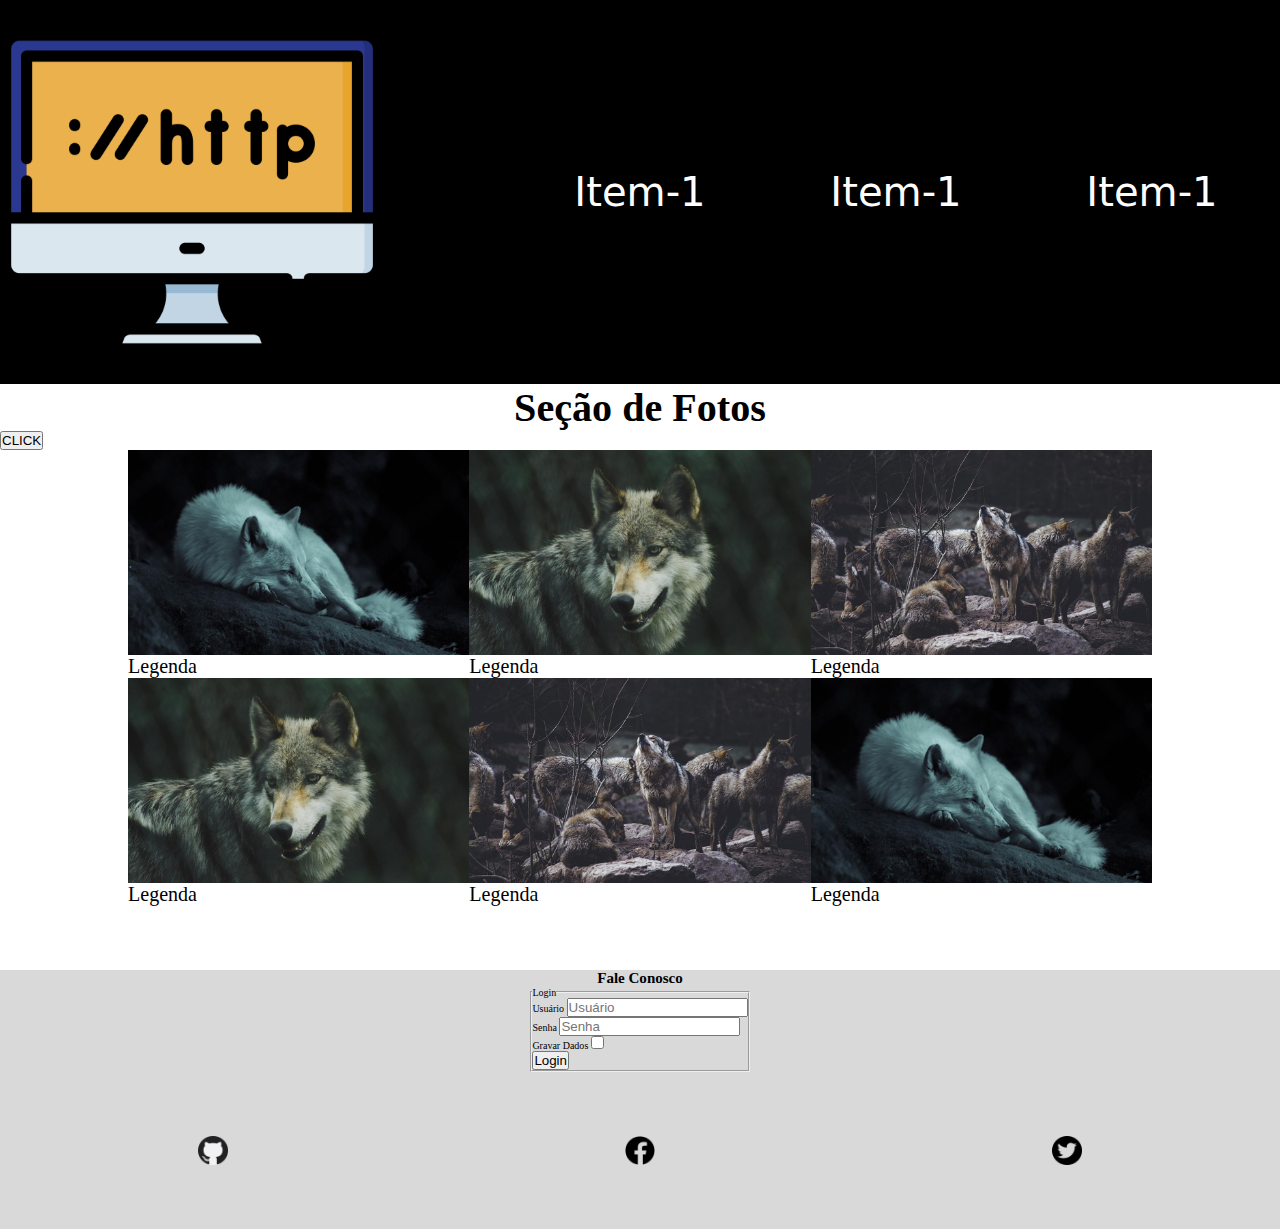
<file: index.html>
<!DOCTYPE html>
<html lang="pt-br">

<head>
    <meta charset="UTF-8">
    <meta http-equiv="X-UA-Compatible" content="IE=edge">
    <meta name="viewport" content="width=device-width, initial-scale=1.0">
    <title>Layout Flex</title>

    <link rel="stylesheet" href="./css/estilo.css">

    <script src="./js/script.js" defer></script>


</head>

<body>

    <header class="cabecalho">
        <img src="./img/logo.png" alt="Monitor de computador">
        <nav>
            <a href="#">Item-1</a>
            <a href="#">Item-1</a>
            <a href="#">Item-1</a>
        </nav>
    </header>

    <h2 class="tit-sec" id="meu-tit">Seção de Fotos</h2>
    
    <!-- <button onclick="alert(document.querySelectorAll('h2'))">BEM VINDOS!</button> -->
      <button id="meu-btn"><span>CLICK</span></button>
      
    <!-- <script>
        //COMENTÁRIO DE LINHA
        /*
            COMENTÁRIO DE BLOCO
        */
        
        //Declarando variáveis com a palavra reservada var.
        // var nr1 = 10;
        // var nr2 = 5;

        // //Imprimir as variáveis com o objeto console.
        // console.log(nr1);
        // console.log(nr2);
        
        //Realizando operações matemáticas com operadores matemáticos:

        // //ADIÇÃO
        // console.log(nr1+nr2);
        // //SUBTRAÇÃO
        // console.log(nr1-nr2);
        // //MULTIPLICAÇÃO
        // console.log(nr1*nr2);
        // //DIVISÃO
        // console.log(nr1/nr2);

        //REPLIQUEM AS OPERAÇÕES:
        //CONCATENAÇÃO
        //Mas agora coloquem antes das operações a palavra "RESULTADO :"
        //ADIÇÃO
        // console.log(`RESULTADO : ${nr1+nr2}`);
        // //SUBTRAÇÃO
        // console.log(`RESULTADO : ${nr1-nr2}`);
        // //MULTIPLICAÇÃO
        // console.log(`RESULTADO : ${nr1*nr2}`);
        // //DIVISÃO
        // console.log(`RESULTADO : ${nr1/nr2}`);

        "use strict";

        //A DIFERENÇA ENTRE VAR/LET/CONST
        var nome1 = "Yago";
        // let nome2 = "Denner";
        // const nome3 = "Jaci";

        if(nome1 != ""){
            let nome1 = "Renata";
            console.log(nome1)
        }

        console.log(nome1)
        
    

    </script> -->

    <section class="conteudo">
        <div>
            <img src="./img/lobo1.jpg" alt="Lobo">
            <p>Legenda</p>
        </div>
        <div>
            <img src="./img/lobo2.jpg" alt="Lobo">
            <p>Legenda</p>
        </div>
        <div>
            <img src="./img/lobo3.jpg" alt="Lobo">
            <p>Legenda</p>
        </div>
        <div>
            <img src="./img/lobo4.jpg" alt="Lobo">
            <p>Legenda</p>
        </div>
        <div>
            <img src="./img/lobo5.jpg" alt="Lobo">
            <p>Legenda</p>
        </div>
        <div>
            <img src="./img/lobo6.jpg" alt="Lobo">
            <p>Legenda</p>
        </div>
    </section>

    <footer class="rodape">
        <h2>Fale Conosco</h2>
        	
        <form action="./info.html" method="get">
            <fieldset>
                <legend>Login</legend>

                <input type="hidden" name="curioso" value="seus-dados">

                <div>
                    <label for="idUser">Usuário</label>
                    <input type="text" name="txtUser" id="idUser" placeholder="Usuário">
                </div>
                <div>
                    <label for="idPass">Senha</label>
                    <input type="password" name="txtPass" id="idPass" placeholder="Senha">
                </div>
                <div>
                    <label for="idGravaDados">Gravar Dados</label>
                    <input type="checkbox" name="chkDta" id="idGravaDados" value="ok" placeholder="Usuário">
                </div>
                <div>
                    <button type="submit" value="Login">Login</button>
                </div>
            </fieldset>
        </form>

        <nav>
            <a href="#"><img src="./img/social-1.png" alt="Logo"></a>
            <a href="#"><img src="./img/social-2.png" alt="Logo"></a>
            <a href="#"><img src="./img/social-3.png" alt="Logo"></a>
        </nav>
    </footer>

</body>

</html>
</file>
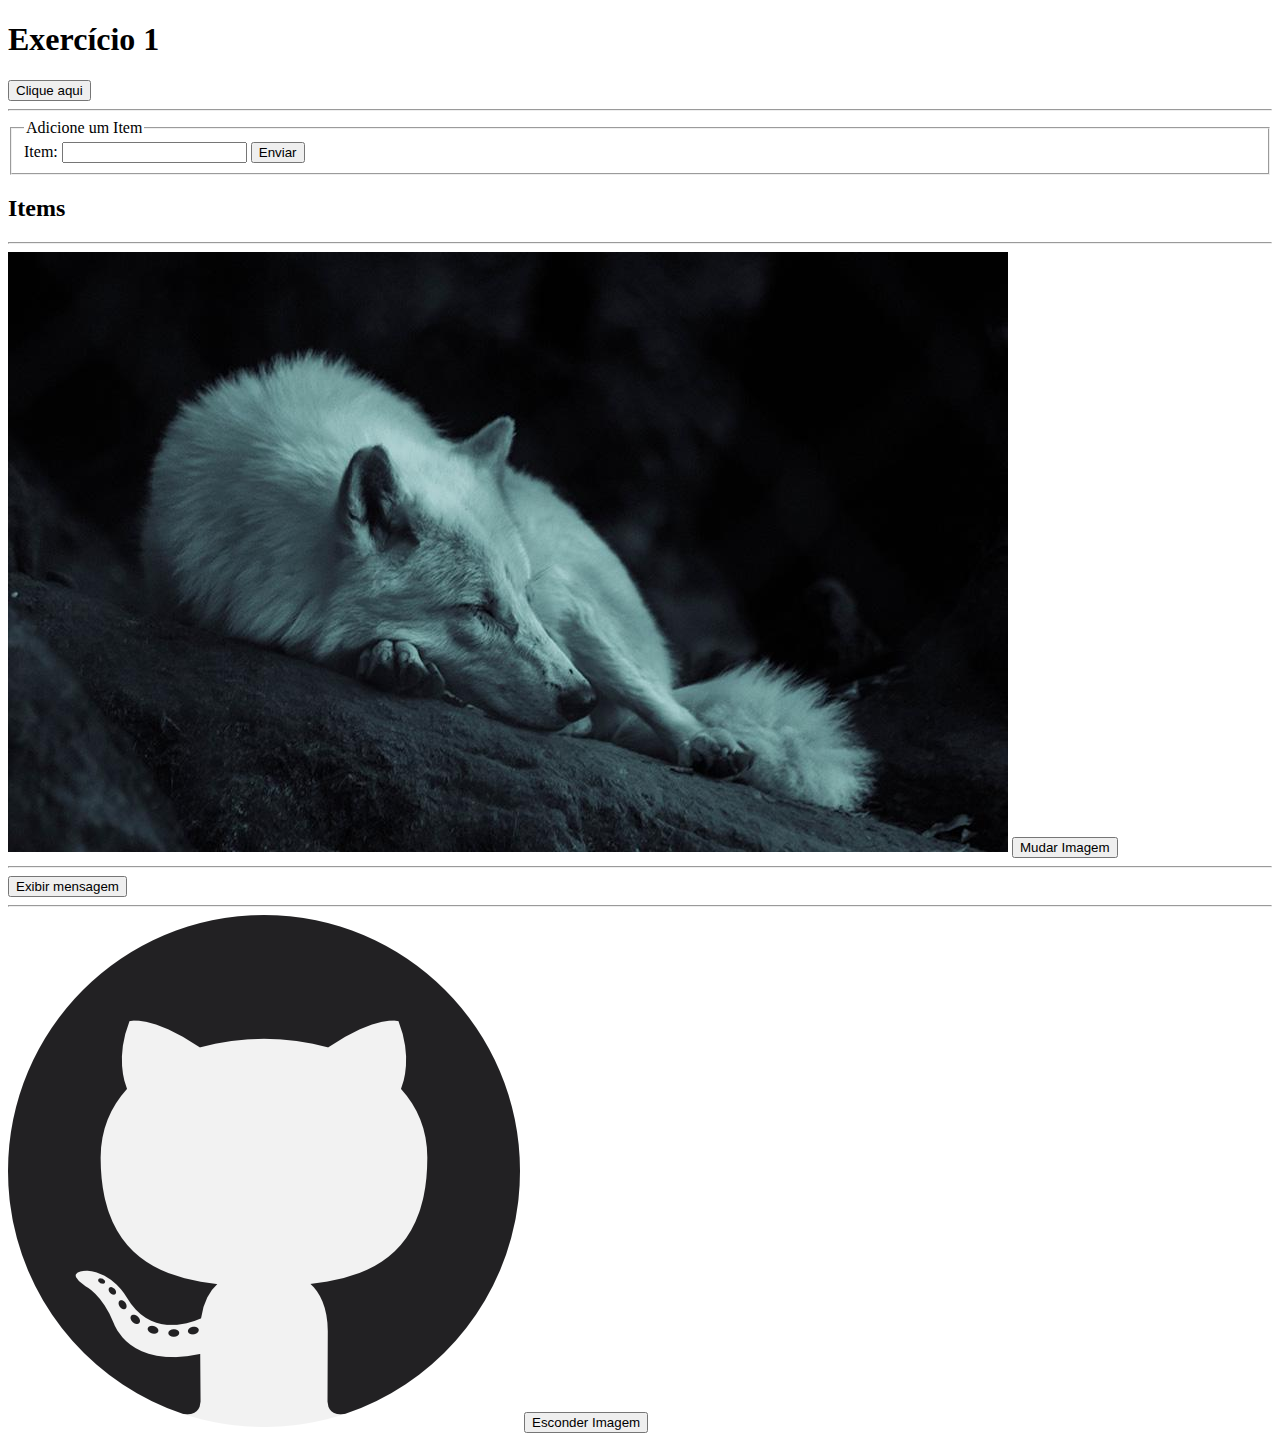
<file: exercicio-1.html>
<!DOCTYPE html>
<html lang="pt-br">
    <head>
        <meta charset="UTF-8" />
        <meta http-equiv="X-UA-Compatible" content="IE=edge" />
        <meta name="viewport" content="width=device-width, initial-scale=1.0" />
        <script src="./js/exercicio-1.js" defer></script>
        <title>Exercício</title>
    </head>
    
    <body>
        <h1>Exercício 1</h1>
        <button id="background-btn">Clique aqui</button>
        <hr />
        <form id="item-formulario">
            <fieldset>
                <legend>Adicione um Item</legend>
                <label for="item">Item:</label>
                <input type="text" name="txtItem" id="item" />
                <button type="submit">Enviar</button>
            </fieldset>
        </form>
        <h2>Items</h2>
        <ul id="item-lista"></ul>
        <hr />
        <img src="./img/lobo1.jpg" alt="Lobo 1" id="lobo-img" />
        <button id="lobo-botao">Mudar Imagem</button>
        <hr />
        <span id="mensagem"></span>
        <button id="mensagem-botao">Exibir mensagem</button>
        <hr />
        <img src="./img/social-1.png" alt="Github" id="esconder-img" />
        <button id="esconder-botao">Esconder Imagem</button>
    </body>
</html>
</file>
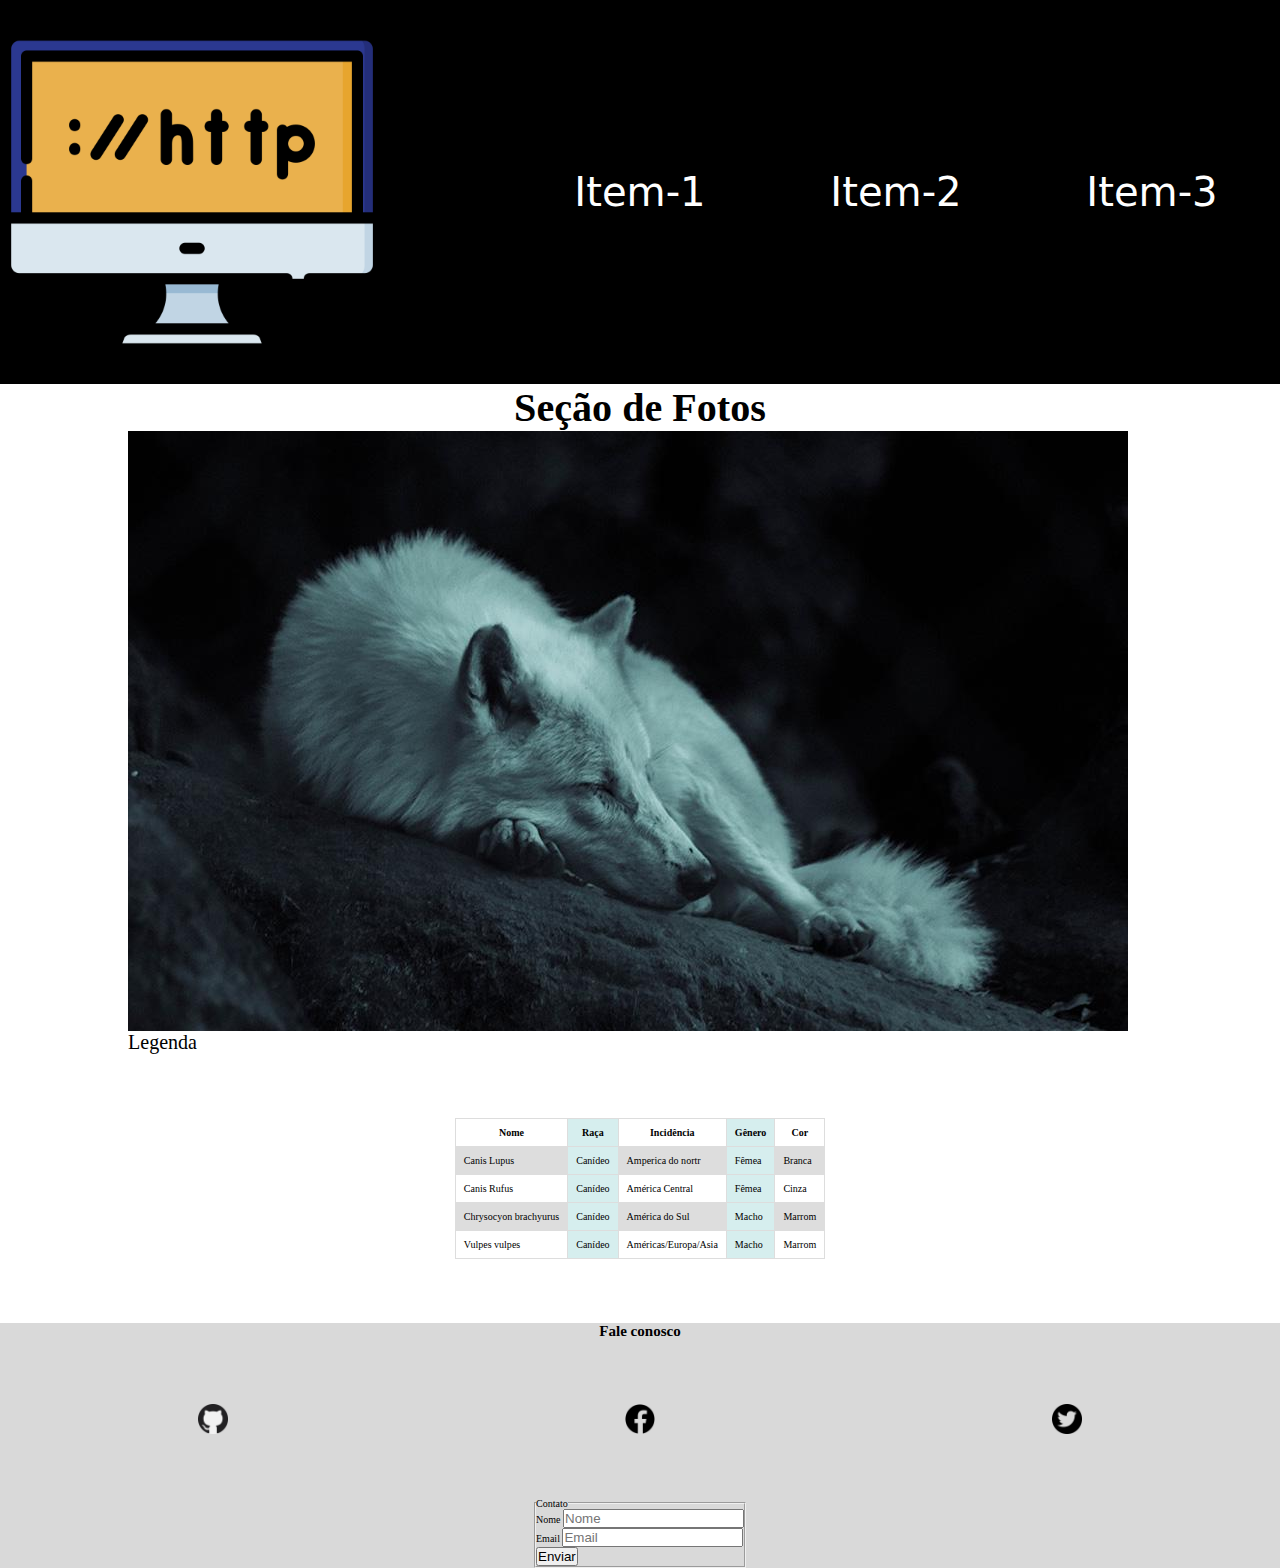
<file: info.html>
<!DOCTYPE html>
<html lang="pt-br">
<head>
    <meta charset="UTF-8">
    <meta http-equiv="X-UA-Compatible" content="IE=edge">
    <meta name="viewport" content="width=device-width, initial-scale=1.0">
    <title>Layout flex</title>

    <link rel="stylesheet" href="./css/estilo.css">
</head>
<body>

    <header class="cabecalho">
        <img src="./img/logo.png" alt="Monitor de computador">
        <nav>
            <a href="">Item-1</a>
            <a href="">Item-2</a>
            <a href="">Item-3</a>
        </nav>
    </header>

    <h2 class="tit-sec">Seção de Fotos</h2>

    <section class="conteudo">
        <div>
            <img src="./img/lobo1.jpg" alt="Lobo">
            <p>Legenda</p>
        </div>
    </section>

    <div class="dados">

        <table>
            <tr>
               <th>Nome</th>
               <th>Raça</th> 
               <th>Incidência</th> 
               <th>Gênero</th>
               <th>Cor</th>   
            </tr>
            <tr>
                <td>Canis Lupus</td>
                <td>Canídeo</td>
                <td>Amperica do nortr</td>
                <td>Fêmea</td>
                <td>Branca</td>
            </tr>
            <tr>
                <td>Canis Rufus</td>
                <td>Canídeo</td>
                <td>América Central</td>
                <td>Fêmea</td>
                <td>Cinza</td>
            </tr>
            <tr>
                <td>Chrysocyon brachyurus</td>
                <td>Canídeo</td>
                <td>América do Sul</td>
                <td>Macho</td>
                <td>Marrom</td>
            </tr>
            <tr>
                <td>Vulpes vulpes</td>
                <td>Canídeo</td>
                <td>Américas/Europa/Asia</td>
                <td>Macho</td>
                <td>Marrom</td>
            </tr>
            
        </table>

    </div>

    <footer class="rodape">
        <h2>Fale conosco</h2>
        <nav>
            <a href="#"><img src="./img/social-1.png" alt="Logo"></a>
            <a href="#"><img src="./img/social-2.png" alt="Logo"></a>
            <a href="#"><img src="./img/social-3.png" alt="Logo"></a>
        </nav>

        <div>
            <form action="index.html" method="get" onsubmit="return false">
                <fieldset>
                    <legend>Contato</legend>
                    <div>
                        <label for="">Nome</label>
                        <input type="text" name="txtNm" id="idNm" placeholder="Nome">
                    </div>

                    <div>
                        <label for="">Email</label>
                        <input type="email" name="txtEmail" id="idEmail" placeholder="Email">
                    </div>
                    <div>
                        <input type="submit" value="Enviar">
                    </div>
                </fieldset>

            </form>
        </div>

    </footer>
    
</body>
</html>
</file>
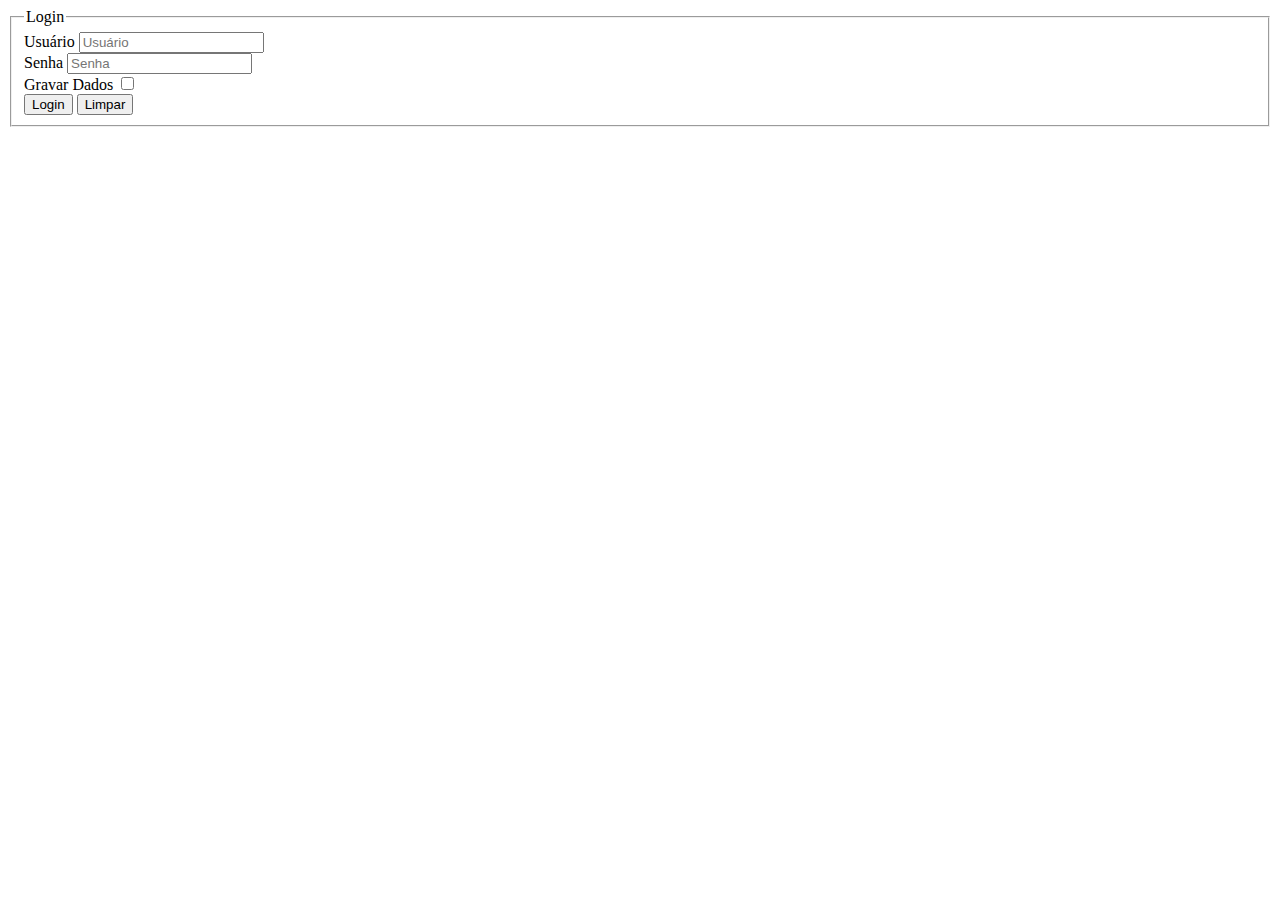
<file: login.html>
<!DOCTYPE html>
<html lang="pt-br">
<head>
    <meta charset="UTF-8">
    <meta http-equiv="X-UA-Compatible" content="IE=edge">
    <meta name="viewport" content="width=device-width, initial-scale=1.0">

    <script src="./js/login.js" defer></script>

    <title>Entrar</title>
</head>
<body>
    <div>
        
        <div id="msgError"></div>

        <form action="index.html" method="get" onsubmit="return false">
            <fieldset>
                <legend>Login</legend>

                <input type="hidden" name="token" value="seus-dados">

                <div>
                    <label for="idUser">Usuário</label>
                    <input type="text" name="txtUser" id="idUser" placeholder="Usuário">
                </div>
                <div>
                    <label for="idPass">Senha</label>
                    <input type="password" name="txtPass" id="idPass" placeholder="Senha">
                </div>
                <div>
                    <label for="idGravaDados">Gravar Dados</label>
                    <input type="checkbox" name="chkDta" id="idGravaDados" value="ok" placeholder="Usuário">
                </div>
                <div>
                    <button type="submit" value="Login" id="btnSubmit">Login</button>
                    <button type="reset" value="Limpar" id="btnLimpar">Limpar</button>
                </div>
            </fieldset>
        </form>
    </div>
</body>
</html>
</file>
<file: css/estilo.css>
@import url("./cabecalho.css");
@import url("./conteudo.css");
@import url("./break-point-1004px.css");

*{
    margin: 0;
    padding: 0;

}

/* 
    vw=view widht
    vh= view height
*/
html{
    font-size: 62.7%;
}

.tit-sec {
    font-size: 4rem;
    text-align: center;
}

.conteudo {
    font-size: 2rem;
}

.conteudo >div {
    font-size: 2rem;
}

.rodape {
    display: flex;
    flex-direction: column;
    justify-content: center;
    align-items: center;
    margin-top: 5%;
    background-color: #d9d9d9;
}

.rodape img {
    max-width: 10%;
    display: block;
    margin: 0 auto;
}

.rodape nav {
    display: flex;
    justify-content: space-around;
}

.rodape a {
    padding: 5%;
}

.rodape a:hover{
    background-color: #2c28288b;
}

.dados {
    margin: 5% auto;

}

table {
    border-collapse: collapse;
    margin: 0 auto;
}

td, th {
    border: 1px solid #dddddd;
    text-align: left;
    padding: 8px;
}

tr:nth-child(even){
    background-color: #dddddd;
}


th{
    text-align: center;
}

td:nth-child(even), th:nth-child(even){
    background-color: #d6eeee;
}

tr:hover{
    background-color: #d6eeee;
}
</file>
